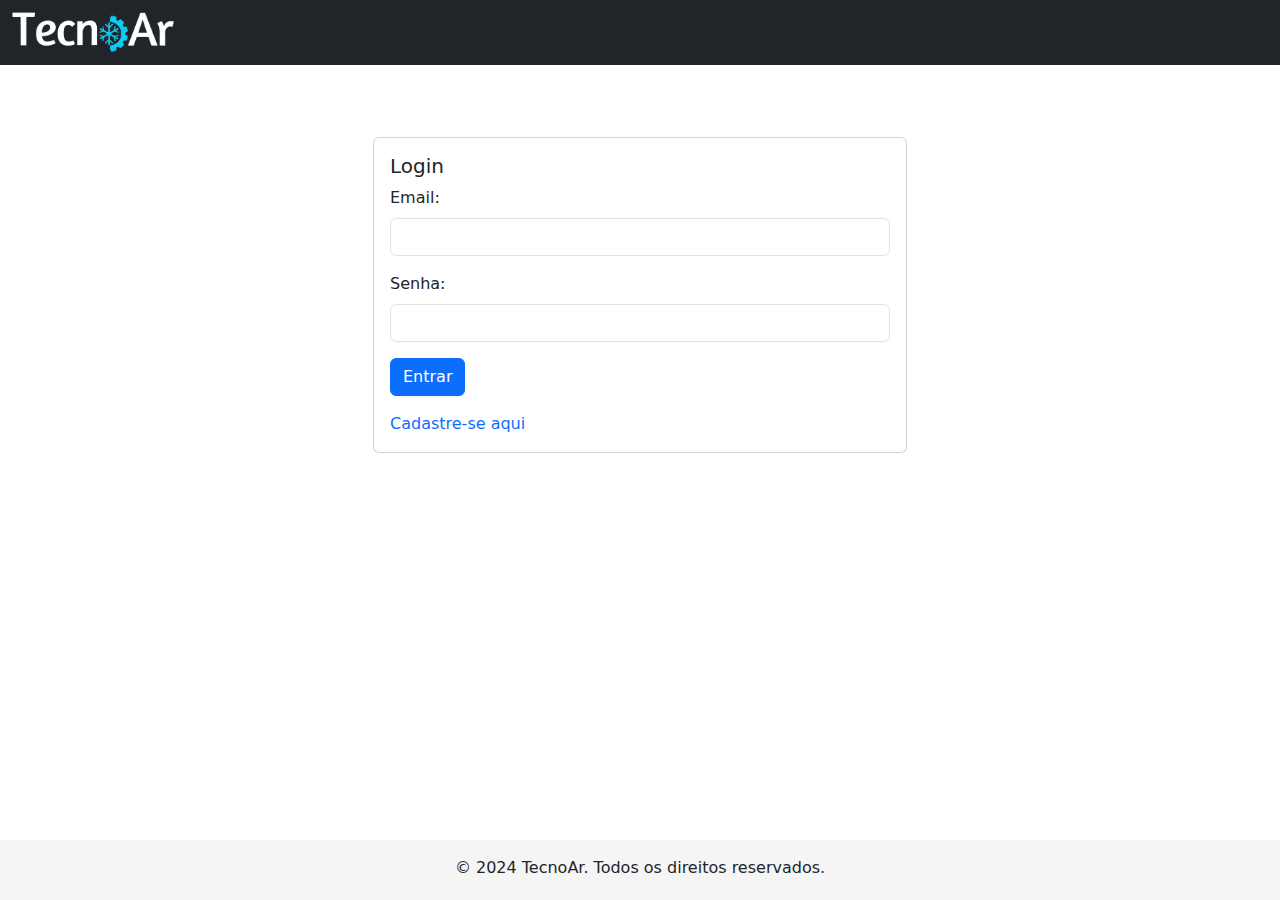
<file: index.html>
<!DOCTYPE html>
<html lang="pt-BR">

<head>
    <meta charset="utf-8">
    <meta name="viewport" content="width=device-width, initial-scale=1">
    <title>TecnoAr: Login</title>

    <!-- bootstrap CSS -->
    <link rel="stylesheet" href="https://stackpath.bootstrapcdn.com/bootstrap/4.1.3/css/bootstrap.min.css" integrity="sha384-MCw98/SFnGE8fJT3GXwEOngsV7Zt27NXFoaoApmYm81iuXoPkFOJwJ8ERdknLPMO" crossorigin="anonymous">
    
    <!-- CSS -->
    <link rel="stylesheet" type="text/css" href="assets/css/estilo.css" />
    
    <!-- bootstrap -->
    <link href="https://cdn.jsdelivr.net/npm/bootstrap@5.3.3/dist/css/bootstrap.min.css" rel="stylesheet" integrity="sha384-QWTKZyjpPEjISv5WaRU9OFeRpok6YctnYmDr5pNlyT2bRjXh0JMhjY6hW+ALEwIH" crossorigin="anonymous">
    <script src="https://cdn.jsdelivr.net/npm/bootstrap@5.3.3/dist/js/bootstrap.bundle.min.js" integrity="sha384-YvpcrYf0tY3lHB60NNkmXc5s9fDVZLESaAA55NDzOxhy9GkcIdslK1eN7N6jIeHz" crossorigin="anonymous"></script>
</head>

<body>
    <!-- Navbar -->
    <nav class="navbar navbar-expand-lg navbar-dark bg-dark">
        <div class="container-fluid">
            <a class="navbar-brand" href="pages/pag_inicio.php">
            <img src="assets/img/tec-logo.png" height="40" loading="lazy" style="margin-top: -1px;" alt="TecnoAr Logo"/> <!-- logo Prime Solutions -->
            </a>
        </div>
    </nav>

    <!-- Formulário de Login -->
    <div class="container mt-5 p-4">
        <div class="row justify-content-center">
            <div class="col-md-6">
                <div class="card">
                    <div class="card-body">
                        <h5 class="card-title">Login</h5>
                        <form id="login-form">
                            <div class="mb-3">
                                <label for="email" class="form-label">Email:</label>
                                <input type="email" class="form-control" id="email" name="email" required>
                            </div>
                            <div class="mb-3">
                                <label for="senha" class="form-label">Senha:</label>
                                <input type="password" class="form-control" id="senha" name="senha" required>
                            </div>
                            <button type="submit" class="btn btn-primary">Entrar</button>
                        </form>
                        <div class="mt-3">
                            <a href="pages/pag_cadastro.php" class="text-decoration-none">Cadastre-se aqui</a>
                        </div>
                    </div>
                </div>
            </div>
        </div>
    </div>

    <!-- Footer -->
    <footer class="footer py-3">
        <div class="container">
            <p class="text-center">© 2024 TecnoAr. Todos os direitos reservados.</p>
        </div>
    </footer>

    <!-- jQuery CDN -->
    <script src="https://ajax.googleapis.com/ajax/libs/jquery/3.6.0/jquery.min.js"></script>

    <script>
        $(document).ready(function() {
            $('#login-form').submit(function(e) {
                e.preventDefault();

                var email = $('#email').val();
                var senha = $('#senha').val();

                $.ajax({
                    url: 'banco_login.php',
                    type: 'POST',
                    data: {
                        email: email,
                        senha: senha
                    },
                    success: function(response) {
                        console.log('Resposta do servidor: ' + response); // Adicionado para depuração
                        if (response.trim() === 'success') {
                            window.location.href = 'pages/pag_inicio.php';
                        } else {
                            alert(response);
                        }
                    },
                    error: function(xhr, status, error) {
                        console.error('Erro na requisição: ' + error); // Adicionado para depuração de erros
                        alert('Erro na requisição: ' + error);
                    }
                });
            });
        });
    </script>
</body>

</html>
</file>
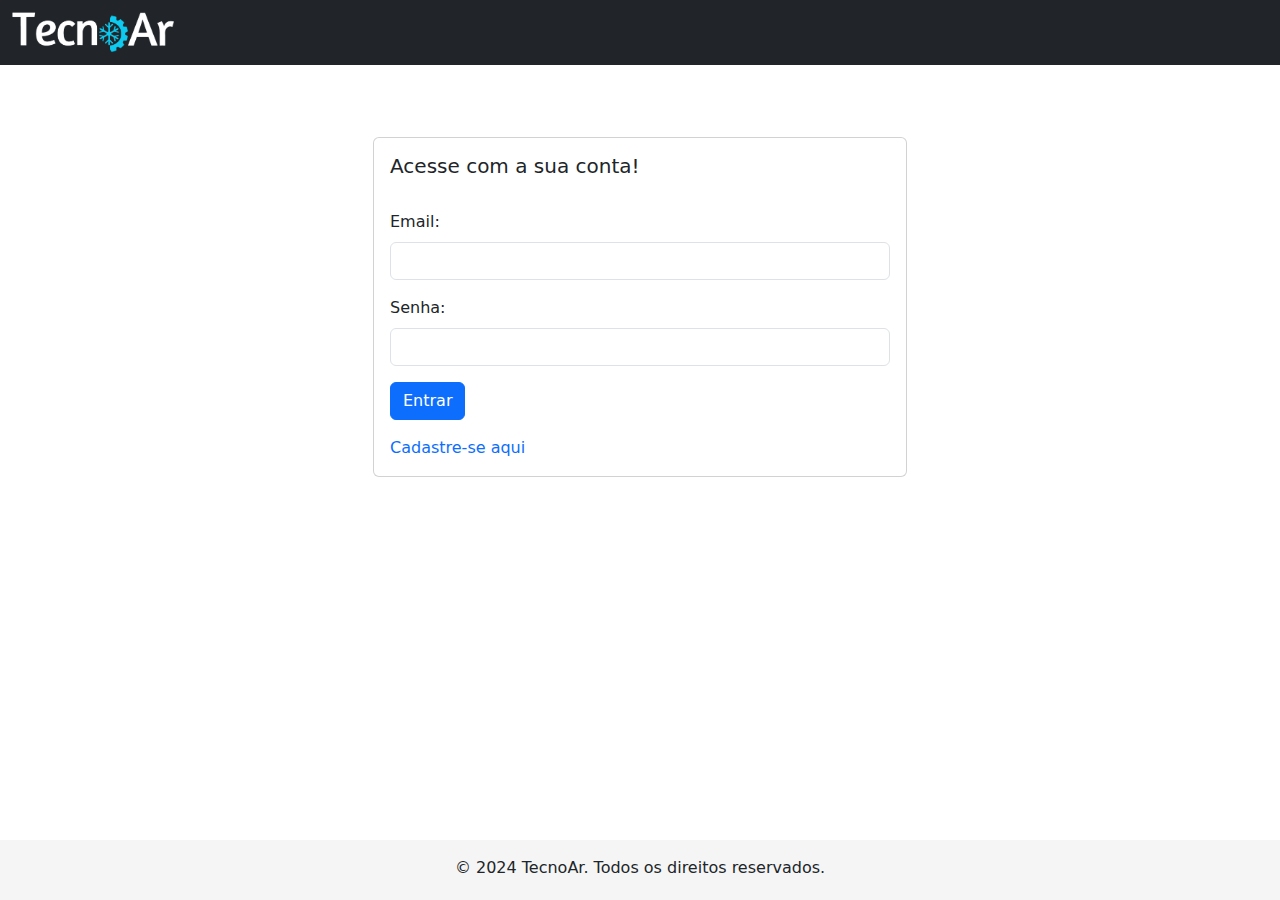
<file: projeto-semestral/index.html>
<!DOCTYPE html>
<html lang="pt-BR">

<head>
    <meta charset="utf-8">
    <meta name="viewport" content="width=device-width, initial-scale=1">

    <title>TecnoAr: Login</title> <!-- titulo da pagina -->

    <link rel="icon" type="image/png" href="assets/img/icon.png"> <!-- icone da pagina -->

    <!-- bootstrap CSS -->
    <link rel="stylesheet" href="https://stackpath.bootstrapcdn.com/bootstrap/4.1.3/css/bootstrap.min.css"
        integrity="sha384-MCw98/SFnGE8fJT3GXwEOngsV7Zt27NXFoaoApmYm81iuXoPkFOJwJ8ERdknLPMO" crossorigin="anonymous">

    <link rel="stylesheet" type="text/css" href="assets/css/estilo.css" /> <!-- CSS -->

    <!-- bootstrap -->
    <link href="https://cdn.jsdelivr.net/npm/bootstrap@5.3.3/dist/css/bootstrap.min.css" rel="stylesheet"
        integrity="sha384-QWTKZyjpPEjISv5WaRU9OFeRpok6YctnYmDr5pNlyT2bRjXh0JMhjY6hW+ALEwIH" crossorigin="anonymous">
    <script src="https://cdn.jsdelivr.net/npm/bootstrap@5.3.3/dist/js/bootstrap.bundle.min.js"
        integrity="sha384-YvpcrYf0tY3lHB60NNkmXc5s9fDVZLESaAA55NDzOxhy9GkcIdslK1eN7N6jIeHz"
        crossorigin="anonymous"></script>

    <!-- jQuery CDN -->
    <script src="https://ajax.googleapis.com/ajax/libs/jquery/3.6.0/jquery.min.js"></script>

</head>

<body>
    <!-- navbar -->
    <nav class="navbar navbar-expand-lg navbar-dark bg-dark">
        <div class="container-fluid">
            <a class="navbar-brand" href="pages/pag_inicio.php">
                <img src="assets/img/tec-logo.png" height="40" loading="lazy" style="margin-top: -1px;"
                    alt="TecnoAr Logo" /> <!-- logo tecnoar-->
            </a>
        </div>
    </nav>

    <!-- formulário de Login -->
    <div class="container mt-5 p-4">
        <div class="row justify-content-center">
            <div class="col-md-6">
                <div class="card">
                    <div class="card-body">
                        <h5 class="card-title">Acesse com a sua conta!</h5>
                        <br>
                        <form id="login-form">
                            <div class="mb-3">
                                <label for="email" class="form-label">Email:</label>
                                <input type="email" class="form-control" id="email" name="email" required>
                            </div>
                            <div class="mb-3">
                                <label for="senha" class="form-label">Senha:</label>
                                <input type="password" class="form-control" id="senha" name="senha" required>
                            </div>
                            <button type="submit" class="btn btn-primary">Entrar</button>
                        </form>
                        <div class="mt-3">
                            <a href="pages/pag_cadastro.php" class="text-decoration-none">Cadastre-se aqui</a>
                        </div>
                    </div>
                </div>
            </div>
        </div>
    </div>

    <!-- rodapé -->
    <footer class="footer py-3">
        <div class="container">
            <p class="text-center">© 2024 TecnoAr. Todos os direitos reservados.</p>
        </div>
    </footer>

    <!-- envio e coferencia do dados para login -->
    <script>
        $(document).ready(function () {
            $('#login-form').submit(function (e) {
                e.preventDefault();

                var email = $('#email').val();
                var senha = $('#senha').val();

                $.ajax({
                    url: 'banco_login.php',
                    type: 'POST',
                    data: {
                        email: email,
                        senha: senha
                    },
                    success: function (response) {
                        console.log('Resposta do servidor: ' + response); // depuração
                        if (response.trim() === 'success') {
                            window.location.href = 'pages/pag_inicio.php';
                        } else {
                            alert(response);
                        }
                    },
                    error: function (xhr, status, error) {
                        console.error('Erro na requisição: ' + error); // depuração de erros
                        alert('Erro na requisição: ' + error);
                    }
                });
            });
        });
    </script>
</body>

</html>
</file>
<file: assets/css/estilo.css>
.caixa-pesquisa {
    display: flex; /* Configura a exibição como flexível */
    align-items: center; /* Alinha os itens verticalmente ao centro */
    gap: 0.5rem; /* Define o espaço entre os elementos */
    margin-bottom: 0.5rem; /* Espaço inferior */
}

.caixa-pesquisa .form-control {
    flex-grow: 1; /* Faz o input ocupar o espaço disponível */
}

.text-formulario {
    margin-top: 0.5rem; /* Espaço superior */
    font-size: 0.9rem; /* Tamanho da fonte */
    color: #6c757d; /* Cor do texto */
}

/* formatação tabela de consulta cliente */
.col0 {
    width: 6.2%; /* define a largura da coluna como 8% da largura */
    text-align: center; /* centraliza o texto na coluna */
}
.col1 {
    width: 8%; /* define a largura da coluna como 8% da largura */
    text-align: center; /* centraliza o texto na coluna */
}
.col2 {
    width: 12%; /* define a largura da coluna como 10% da largura */
    text-align: center; /* centraliza o texto na coluna */
}
.col3 {
    width: 15%; /* define a largura da coluna como 20% da largura */
    text-align: center; /* centraliza o texto na coluna */
}
.col4 {
    width: 28%; /* define a largura da coluna como 30% da largura */
    text-align: center; /* centraliza o texto na coluna */
}
.center-text {
    text-align: center; /* centraliza o texto */
}

/* formatação tabela de consulta inicio*/
.col1i {
    width: 5%; /* define a largura da coluna como 8% da largura*/
}
.col2i {
    width: 8%; /* define a largura da coluna como 10% da largura*/
}
.col3i {
    width: 10%; /* define a largura da coluna como 10% da largura*/
}
.col4i {
    width: 13%; /* define a largura da coluna como 15% da largura*/
}
.col5i {
    width: 24%; /* define a largura da coluna como 27% da largura*/
}

.footer {
    position: absolute;
    bottom: 0;
    width: 100%;
    height: 60px; /* Altura do rodapé */
    background-color: #f5f5f5;
}

.mensagem-erro {
    margin-top: 20vh;
    /* Ajuste conforme necessário para centralizar verticalmente */
    padding: 30px;
    border: 1px solid #dc3545;
    border-radius: 5px;
    background-color: #f8d7da;
    color: #721c24;
}

.esp-botao {
    margin-top: 10px;
}
</file>
<file: projeto-semestral/assets/css/estilo.css>
.caixa-pesquisa {
    display: flex; /* Configura a exibição como flexível */
    align-items: center; /* Alinha os itens verticalmente ao centro */
    gap: 0.5rem; /* Define o espaço entre os elementos */
    margin-bottom: 0.5rem; /* Espaço inferior */
}

.caixa-pesquisa .form-control {
    flex-grow: 1; /* Faz o input ocupar o espaço disponível */
}

.text-formulario {
    margin-top: 0.5rem; /* Espaço superior */
    font-size: 0.9rem; /* Tamanho da fonte */
    color: #6c757d; /* Cor do texto */
}

/* formatação tabela de consulta cliente */
.col0 {
    width: 6.2%; /* define a largura da coluna como 8% da largura */
    text-align: center; /* centraliza o texto na coluna */
}
.col1 {
    width: 8%; /* define a largura da coluna como 8% da largura */
    text-align: center; /* centraliza o texto na coluna */
}
.col2 {
    width: 12%; /* define a largura da coluna como 10% da largura */
    text-align: center; /* centraliza o texto na coluna */
}
.col3 {
    width: 15%; /* define a largura da coluna como 20% da largura */
    text-align: center; /* centraliza o texto na coluna */
}
.col4 {
    width: 28%; /* define a largura da coluna como 30% da largura */
    text-align: center; /* centraliza o texto na coluna */
}
.center-text {
    text-align: center; /* centraliza o texto */
}

/* formatação tabela de consulta inicio*/
.col1i {
    width: 5%; /* define a largura da coluna como 8% da largura*/
}
.col2i {
    width: 8%; /* define a largura da coluna como 10% da largura*/
}
.col3i {
    width: 10%; /* define a largura da coluna como 10% da largura*/
}
.col4i {
    width: 13%; /* define a largura da coluna como 15% da largura*/
}
.col5i {
    width: 24%; /* define a largura da coluna como 27% da largura*/
}

.footer {
    position: absolute;
    bottom: 0;
    width: 100%;
    height: 60px; /* Altura do rodapé */
    background-color: #f5f5f5;
}

.mensagem-erro {
    margin-top: 20vh;
    /* Ajuste conforme necessário para centralizar verticalmente */
    padding: 30px;
    border: 1px solid #dc3545;
    border-radius: 5px;
    background-color: #f8d7da;
    color: #721c24;
}

.esp-botao {
    margin-top: 10px;
}
</file>
